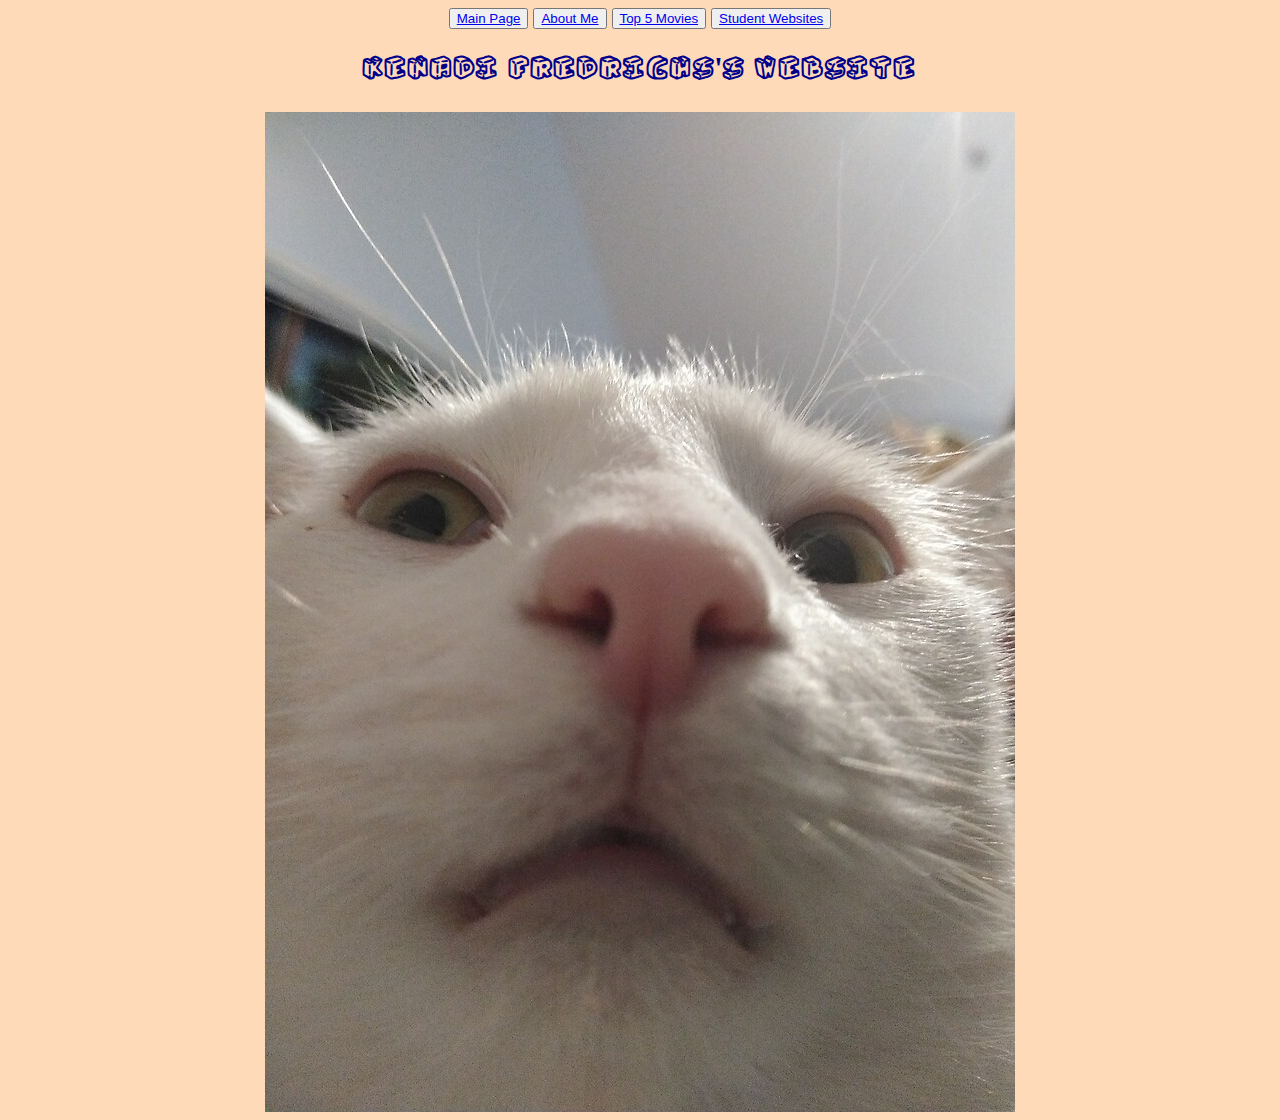
<file: index.html>
<html>
<link rel="stylesheet" href="style.css">
    <center>
        <button type="button">
        <a href="MainPage.html">
        Main Page
    </a>
    </button>
    
<button type="Button">
        <a href="AboutMe.html">
        About Me
    </a>
    </button>  

<button type="Button">
        <a href="Top5Movies.html">
        Top 5 Movies
    </a>
    </button>

<button type="button">
        <a href="StudentWebsites.html">
        Student Websites
    </a>
    </button>

    <title> 
        Kenadi Fredrich's Website
    </title>

    <H1>
        Kenadi Fredrichs's Website
    </H1>

 <img src="Pictures/cat1.jpg" height="1000">
</img>

</center>
    </html>
</file>
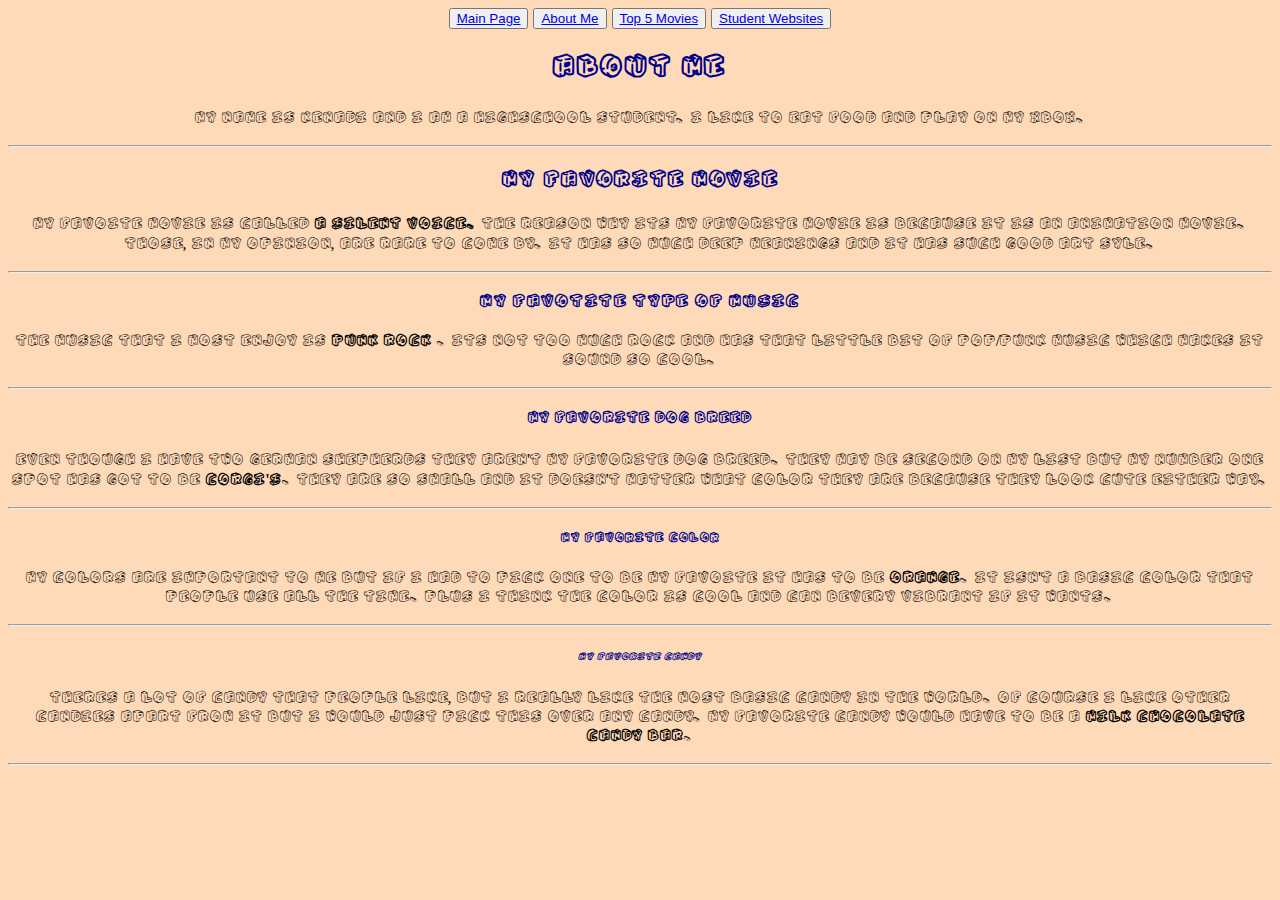
<file: AboutMe.html>
<html>
<link rel="stylesheet" href="style.css">

<center>

<button type="button">
        <a href="MainPage.html">
        Main Page
    </a>
    </button>
    
<button type="Button">
        <a href="AboutMe.html">
        About Me
    </a>
    </button>  

<button type="Button">
        <a href="Top5Movies.html">
        Top 5 Movies
    </a>
    </button>

<button type="button">
        <a href="StudentWebsites.html">
        Student Websites
    </a>
    </button>

<H1>
        About Me
    </H1>

    <P>
        My name is Kenadi and I am a highschool student. 
        I like to eat food and play on my xbox.
    </P>
<HR></HR>
    <H2>
        My Favorite Movie
    </H2>

    <P>
        My favoite movie is called <b>A Silent Voice. </b>
        The reason why its my favorite movie is because it is an animation movie. 
        Those, in my opinion, are rare to come by. 
        It has so much deep meanings and it has such good art syle.
    </P>
<HR></HR>
    <H3>
       My Favotite Type of Music
    </H3>

    <p>
        The music that I most enjoy is <b> punk rock </b>. 
        Its not too much rock and has that little bit of pop/punk music which makes it sound so cool.
    </p>
<HR></HR>
    <H4>
        My Favorite Dog Breed
    </H4>

    <P>
        Even though I have two german shepherds they aren't my favorite dog breed. 
        They may be second on my list but my number one spot has got to be <b>corgi's</b>.
        They are so small and it doesn't matter what color they are because they look cute either way.
    </P>
<HR></HR>
    <H5>
        My Favorite Color
    </H5>

    <P>
        My colors are important to me but if I had to pick one to be my favoite it has to be <B>Orange</B>.
        It isn't a basic color that people use all the time.
        Plus I think the color is cool and can bevery vibrant if it wants.
    </P>
<HR></HR>
    <H6>
        My Favorite Candy
    </H6>

    <P>
        Theres a lot of candy that people like, but I really like the most basic candy in the world. 
        Of course I like other candies apart from it but I would just pick this over any candy.
        My favorite candy would have to be a <B>milk chocolate candy bar</B>.
    </P>
<HR></HR>

<center>
</html>
</file>
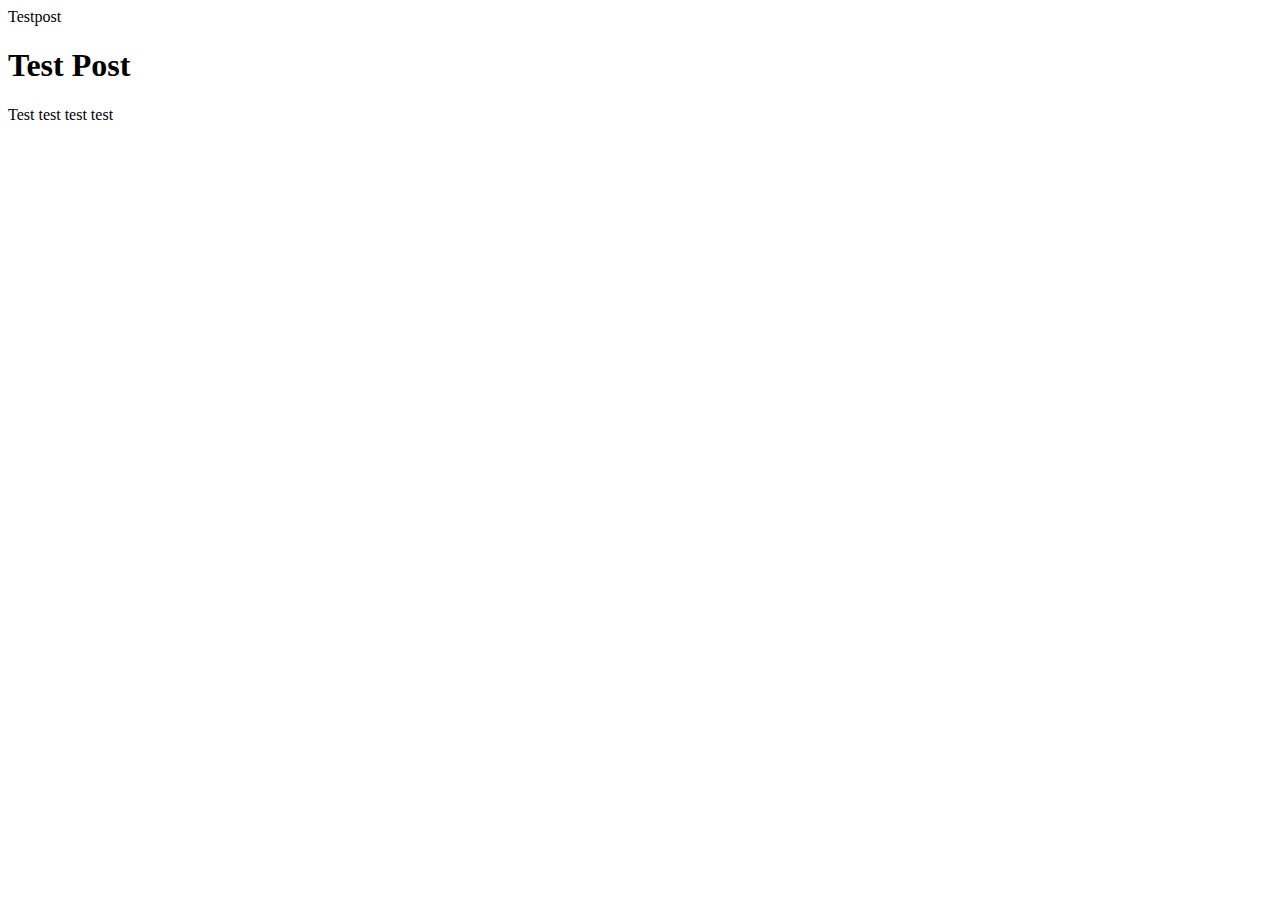
<file: File.html>
<!doctype html>
<html>
    <div {
        width: 70vw;
        margin: auto;
        background color: grey;
        Padding- left: 15px;
        padding-bottom: 20px;
        padding-top: 20px;
        padding-right:15px;
    }>
</div>
    <div class="Main Container">
    <div post-hover;
    Background color="Red">
    <div post-hover;
    Background color="Orange">
    <div post-hover;
    Background color="yellow">
    
</div>
    <Body {
        Background-image: 
    }>
        
    </Body>

<title>
    
    </title>
        Testpost
    <div>
        <h1>
            Test Post
        </h1>
        <p>
            Test test test test
        </p>
    </div>

</html>
</file>
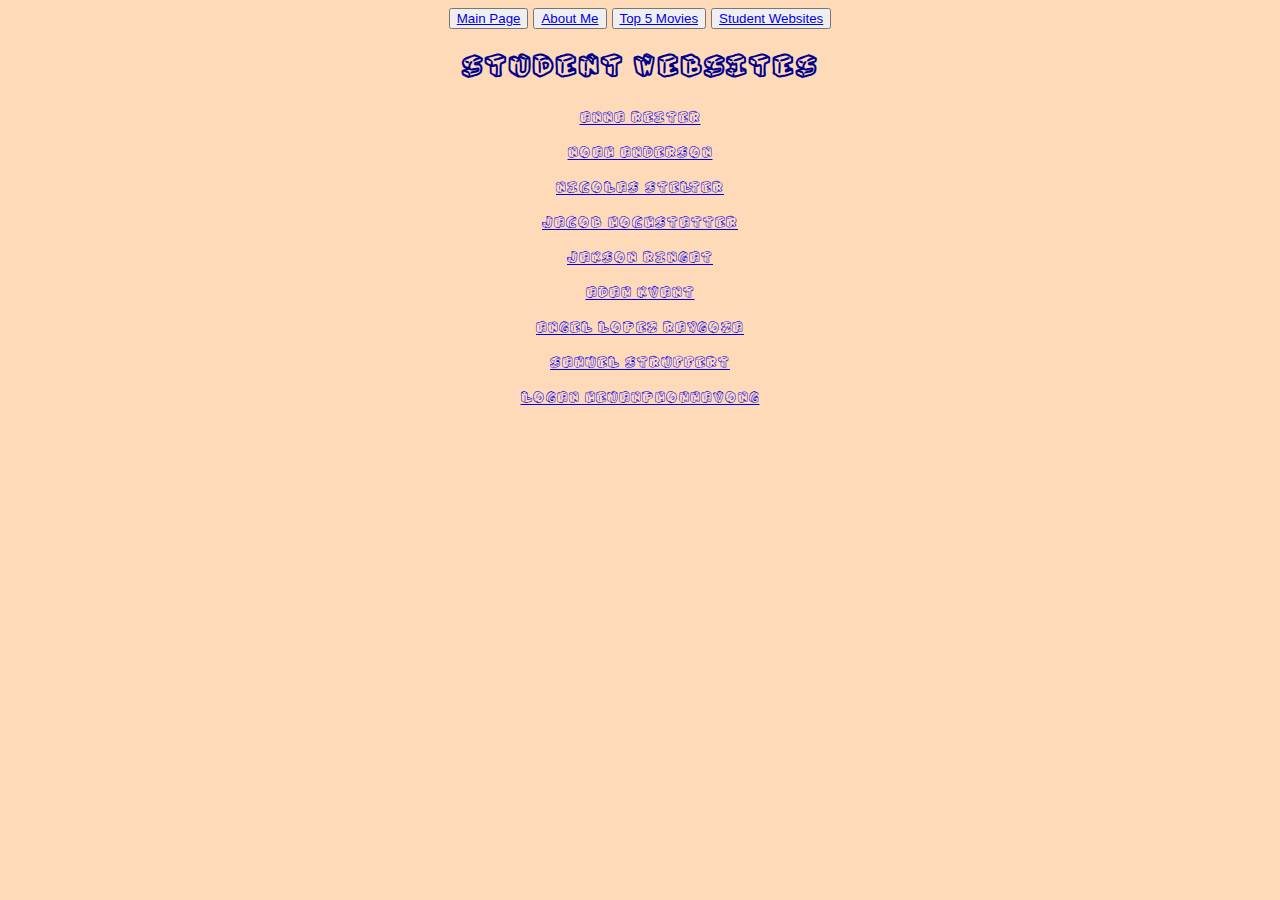
<file: StudentWebsites.html>
<html>
<link rel="stylesheet" href="style.css">

<center>

    <button type="button">
        <a href="MainPage.html">
        Main Page
    </a>
    </button>
    
<button type="Button">
        <a href="AboutMe.html">
        About Me
    </a>
    </button>  

<button type="Button">
        <a href="Top5Movies.html">
        Top 5 Movies
    </a>
    </button>

<button type="button">
        <a href="StudentWebsites.html">
        Student Websites
    </a>
    </button>

     <H1>
       Student Websites
    </H1>

    <P>
         <a href="https://annareiter23.github.io/"> Anna Reiter </a>
    </P>
    <P>
         <a href="https://noahanderson21.github.io/"> Noah Anderson </a>
    </P>
    <P>
         <a href="https://nicstelter21.github.io/"> Nicolas Stelter </a>
    </P>
    <P>
         <a href="https://jakehochstatter22.github.io/"> Jacob Hochstatter </a>
    </P>
    <P>
         <a href="https://jaksonr21.github.io/"> Jakson Ringat </a>
    </P>
    <P>
         <a href="https://818597.github.io/"> Adam Kvant </a>
    </P>
    <P>
         <a href="https://angellopezraygoza.github.io/"> Angel Lopez Raygoza </a>
    </P>
    <P>
         <a href="https://samuelstruffert.github.io/"> Samuel Struffert </a>
    </P>
    <P>
         <a href="https://logan-heuanphommavong.github.io/"> Logan Heuanphommavong </a>
    </P>
<center>
</html>
</file>
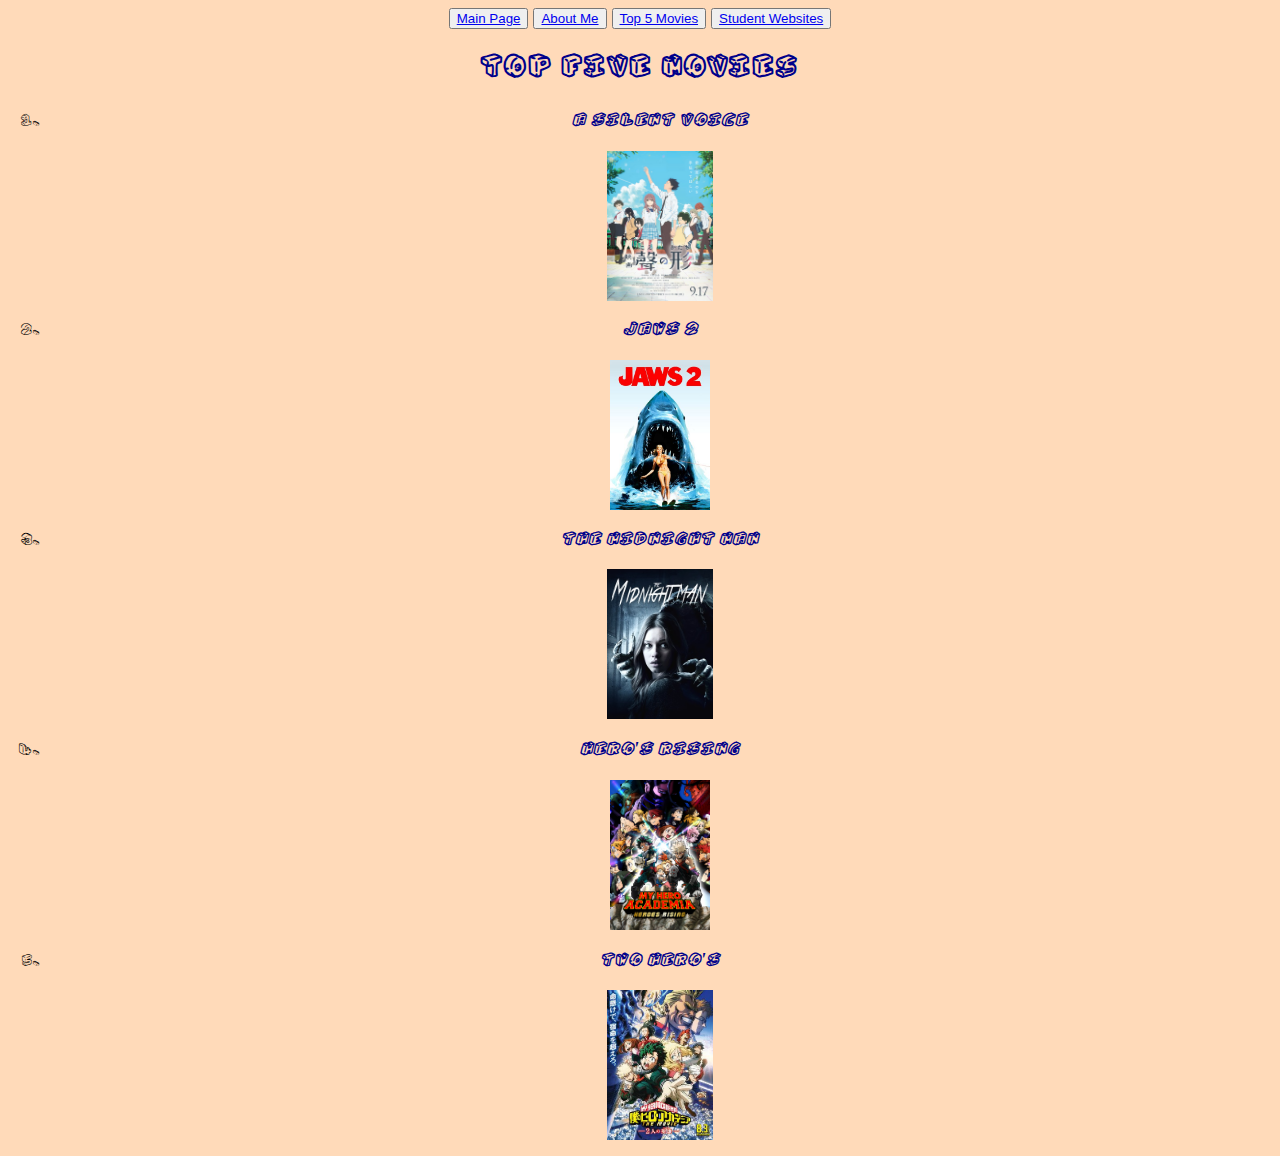
<file: Top5Movies.html>
<html>
<link rel="stylesheet" href="style.css">

<center>

<button type="button">
        <a href="MainPage.html">
        Main Page
    </a>
    </button>
    
<button type="Button">
        <a href="AboutMe.html">
        About Me
    </a>
    </button>  

<button type="Button">
        <a href="Top5Movies.html">
        Top 5 Movies
    </a>
    </button>

<button type="button">
        <a href="StudentWebsites.html">
        Student Websites
    </a>
    </button>

 <H1>
        Top Five Movies
    </H1>

    <Ol>
        <li><H3><i> A Silent Voice </li></H3></i>
        <img src="Pictures/A_Silent_Voice_Film_Poster.jpg" height="150"></img>
        <li><H3><i> Jaws 2 </li></H3></i>
        <img src="Pictures/Jaws 2.jpg" height="150"></img>
        <li><H3><i> The Midnight Man </li></H3></i>
        <img src="Pictures/midnight man.jpg" height= "150"></img>
        <li><H3><i> Hero's Rising </li></H3></i>
        <img src="Pictures/heros rising.jpg" height="150"></img>
        <li><H3><i> Two Hero's </li></H3></i>
        <img src="Pictures/two heros.jpg"height= "150"></img>
    </Ol>

<center>
</html>
</file>
<file: style.css>
@font-face {
    font-family: "Penguin Font";
    src: url(Fonts/Penguin-Regular.ttf);
}

html {
    font-family: "Penguin Font";
}

h1 {  
   color: darkblue;
   
}
body {
    background-color: peachpuff;
}
h2 {
     color: darkblue;
  
}

h3 {
     color: darkblue;
  
}

h4 {
     color: darkblue;
   
}

h5 {
     color: darkblue;
 
}

h6 {
     color: darkblue;
   font-style: oblique;
}
</file>
